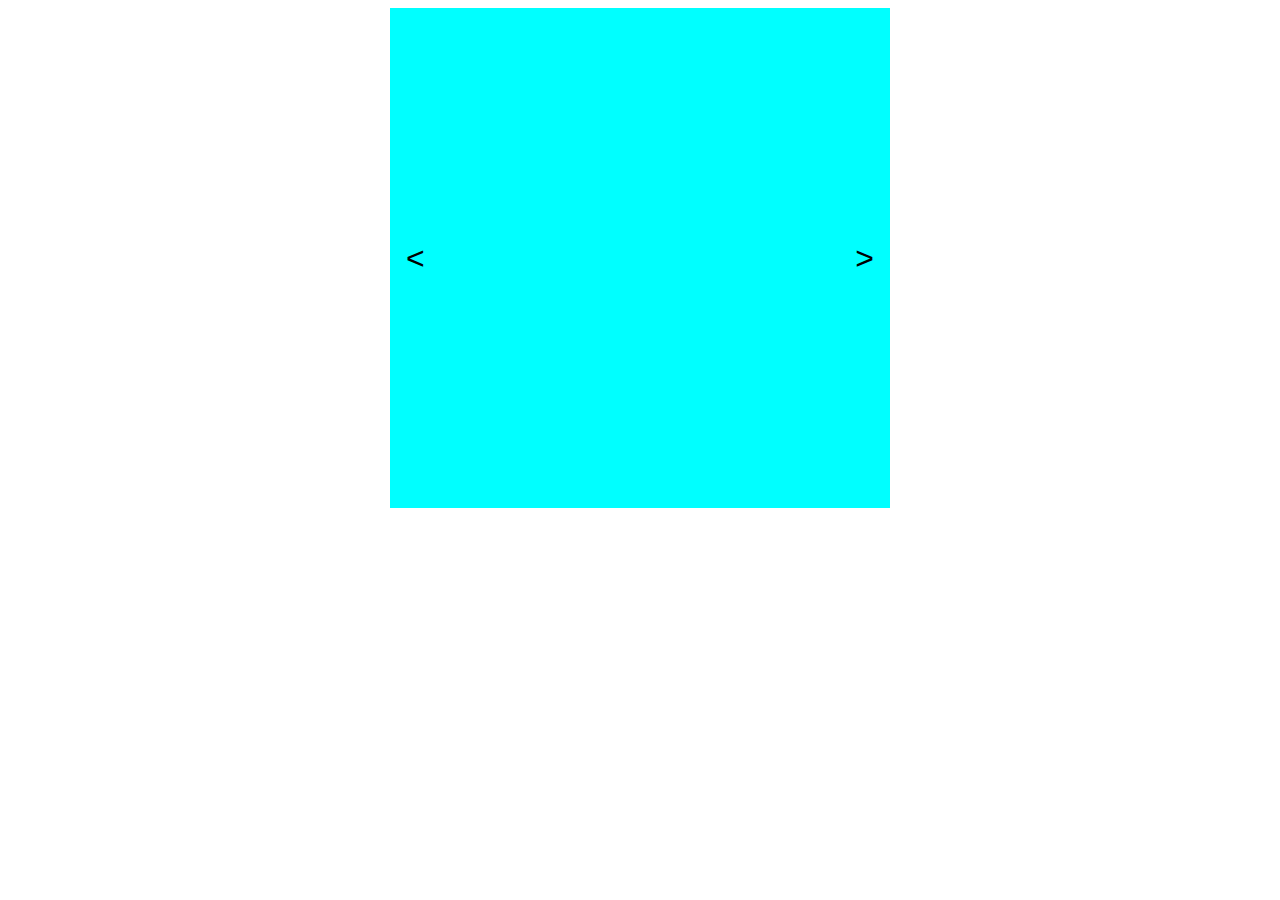
<file: index.html>
<!DOCTYPE html>
<html lang="en">
<head>
    <meta charset="UTF-8">
    <meta name="viewport" content="width=device-width, initial-scale=1.0">
    <title>Document</title>
    <link rel="stylesheet" type="text/css" href="styles.css">
</head>
<body>
   <div class="sliderCont">
    <div class="sliders">

    </div>
    <button class="prevButton"><</button>
    <button class="nextButton">></button>
   </div>
</body>
</html>
</file>
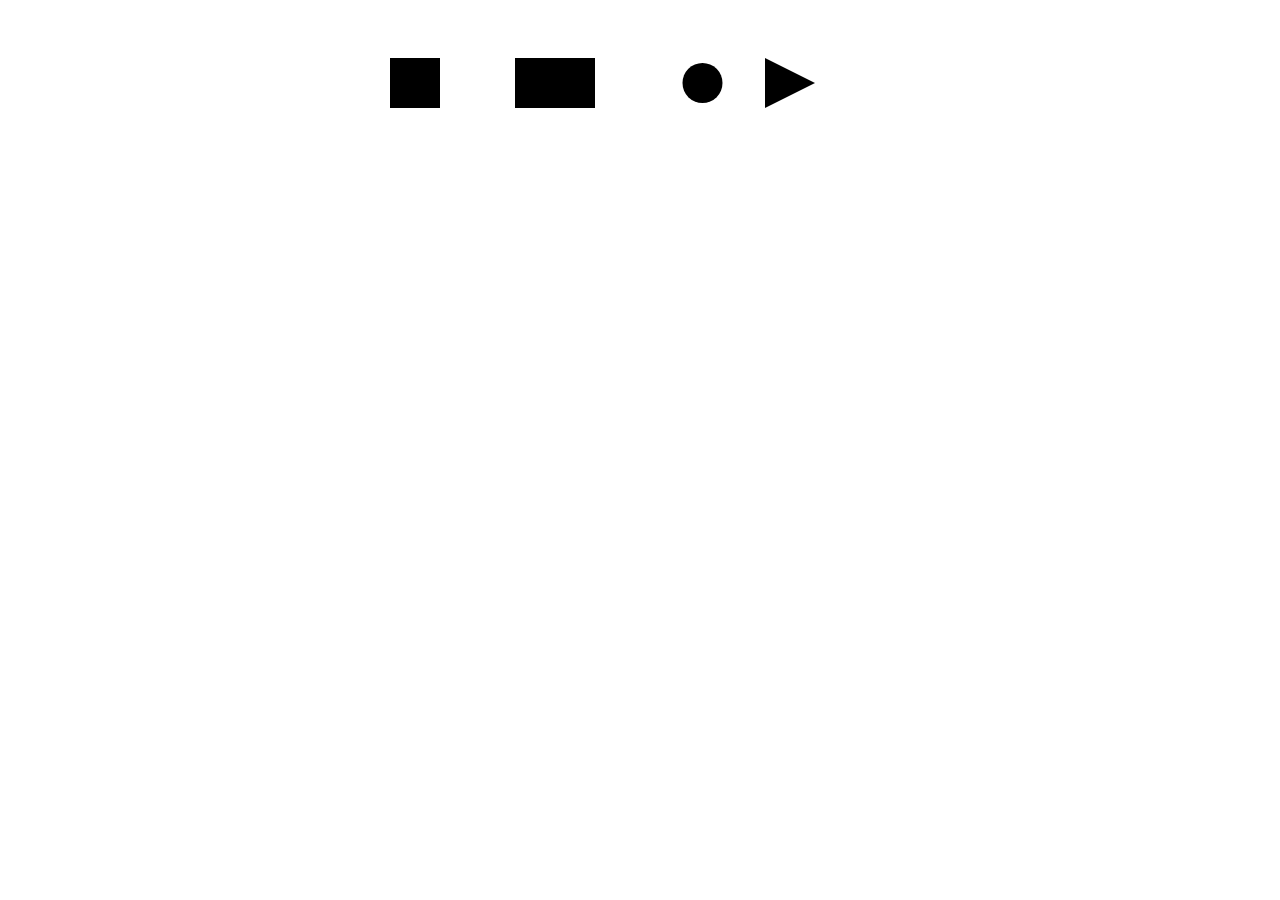
<file: task 2/index.html>
<!DOCTYPE html>
<html lang="en">
<head>
    <meta charset="UTF-8">
    <meta name="viewport" content="width=device-width, initial-scale=1.0">
    <title>Document</title>
    <link rel="stylesheet" type="text/css" href="styles.css">
</head>
<body>
    <div class="objects">
        <svg width=25% height=100% version="1.1" xmlns="http://www.w3.org/2000/svg">
            <rect x=0 y=0 width="50" height="50"/>
        </svg>
        <svg width=25% height=100% version="1.1" xmlns="http://www.w3.org/2000/svg">
            <rect x=0 y=0 width="80" height="50"/>
        </svg>
        <svg width=25% height=100% version="1.1" xmlns="http://www.w3.org/2000/svg">
            <circle cx=50% cy=5% r="20"/>
        </svg>
        <svg width=25% height=100% version="1.1" xmlns="http://www.w3.org/2000/svg">
            <polygon points="0 0, 0 50, 50 25"/>
        </svg>
    </div>
</body>
</html>
</file>
<file: styles.css>
.sliderCont{
    position: relative;
    margin: 0 auto;
    background-color: aqua;
    width: 500px;
    height: 500px;
}
.prevButton,
.nextButton{
    position: absolute;
    display: flex;
    height: 100%;
    align-items: center;
    background-color: transparent;
    border: none;
    font-size: xx-large;
}
.prevButton {
    left: 10px;
  }
  
  .nextButton {
    right: 10px;
  }
</file>
<file: task 2/styles.css>
.objects{
    position: relative;
    margin: 0 auto;
    padding-top: 50px;
    width: 500px;
    height: 500px;
    display: flex;
}
</file>
